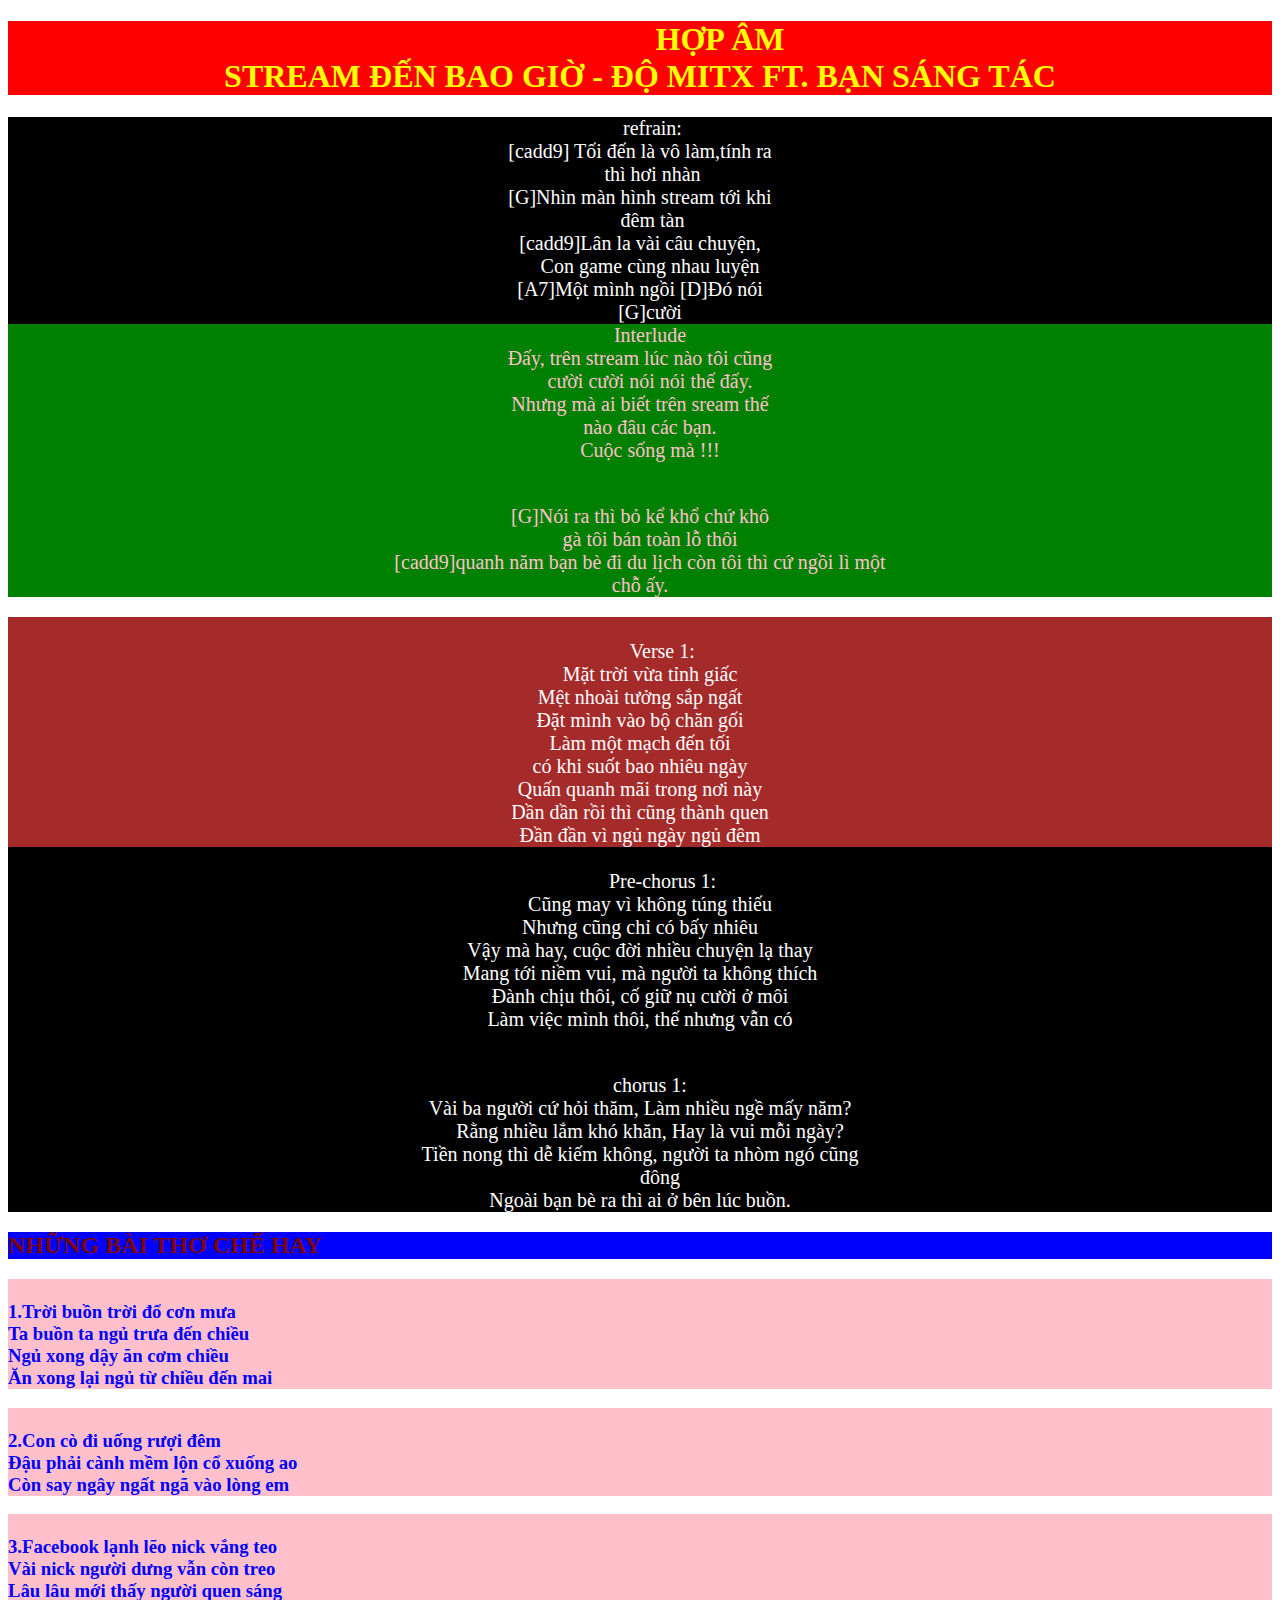
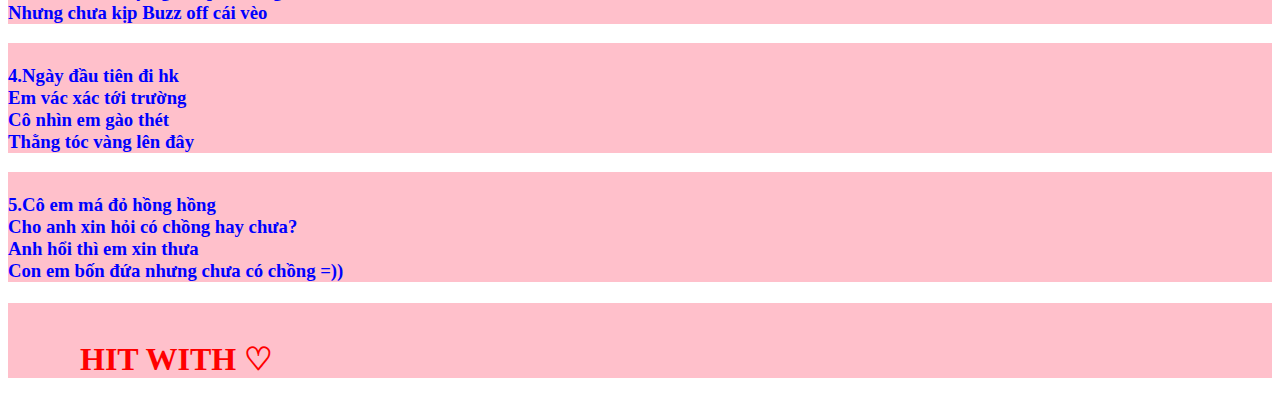
<file: index.html>
<!DOCTYPE html>
<html>
<head>
	<title>HIT</title>
	<meta charset="utf-8">
</head>
<body>
	<link rel="stylesheet" type="text/css" href="bai1_css.css">
	<h1> 
		<center>
			 &emsp; &emsp; &emsp; &emsp; HỢP ÂM 
			<br> STREAM ĐẾN BAO GIỜ - ĐỘ MITX FT. BẠN SÁNG TÁC
		</center> 
	 
	 </h1>
	 <div class="block-text">
	 
	 	<center class="doan1">
		 			&emsp; refrain:
		 			<br>[cadd9] Tối đến là vô làm,tính ra 
		 			<br>&emsp; thì hơi nhàn 
		  		 	<br>[G]Nhìn màn hình stream tới khi
		 			<br> &emsp; đêm tàn 
				  	<br>[cadd9]Lân la vài câu chuyện,
				  	<br>&emsp;Con game cùng nhau luyện 
				    <br>[A7]Một mình ngồi [D]Đó nói
				 	<br>&emsp;[G]cười	
	 	</center>	
		<center class="doan2">
				&emsp;Interlude
				<br>Đấy, trên stream lúc nào tôi cũng 
				<br>&emsp;cười cười nói nói thế đấy.
				<br>Nhưng mà ai biết trên sream thế 
				<br>&emsp;nào đâu các bạn.
				<br>&emsp;Cuộc sống mà !!!
				<p>
					<br>[G]Nói ra thì bỏ kể khổ chứ khô 
					<br>&emsp;gà tôi bán toàn lỗ thôi
					<br>[cadd9]quanh năm bạn bè đi du lịch còn tôi thì cứ ngồi lì một 
					<br>chỗ ấy.
				</p>
				
		</center>	
		<center class="doan3">
				<br> &emsp;&emsp; Verse 1:
				<br>&emsp;Mặt trời vừa tỉnh giấc
				<br>Mệt nhoài tưởng sắp ngất
				<br>Đặt mình vào bộ chăn gối
				<br>Làm một mạch đến tối
				<br>có khi suốt bao nhiêu ngày 
				<br>Quấn quanh mãi trong nơi này
				<br>Dần dần rồi thì cũng thành quen
				<br>Đần đần vì ngủ ngày ngủ đêm
		</center>
		<center class="doan4">
			<br>&emsp;&emsp; Pre-chorus 1:
			<br>&emsp;Cũng may vì không túng thiếu
			<br>Nhưng cũng chỉ có bấy nhiêu 
			<br>Vậy mà hay, cuộc đời nhiều chuyện lạ thay
			<br>Mang tới niềm vui, mà người ta không thích
			<br>Đành chịu thôi, cố giữ nụ cười ở môi
			<br>Làm việc mình thôi, thế nhưng vẫn có
			<p>
				<br>&emsp;chorus 1:
				<br>Vài ba người cứ hỏi thăm, Làm nhiều ngề mấy năm?
				<br>&emsp;Rằng nhiều lắm khó khăn, Hay là vui mỗi ngày?
				<br>Tiền nong thì dễ kiếm không, người ta nhòm ngó cũng 
				<br>&emsp;&emsp;đông
				<br>Ngoài bạn bè ra thì ai ở bên lúc buồn.
			</p>
		</center> 
	</div>
	<div class = "doan">
		<h2 style="background: blue; color: maroon;">
			NHỮNG BÀI THƠ CHẾ HAY
		</h2>
		<h3>
			<div class="doan1">
				<span>
					<br>1.Trời buồn trời đổ cơn mưa
					<br>Ta buồn ta ngủ trưa đến chiều
					<br>Ngủ xong dậy ăn cơm chiều
					<br>Ăn xong lại ngủ từ chiều đến mai
				</span>
					
			
			</div>
		</h3>
		<h3>
			<div class="doan2">
				<br>2.Con cò đi uống rượi đêm
				<br>Đậu phải cành mềm lộn cổ xuống ao
				<br>Còn say ngây ngất ngã vào lòng em
			</div>
		</h3>
		<h3>
			<div class="doan3">
			<br>3.Facebook lạnh lẽo nick vắng teo
			<br>Vài nick người dưng vẫn còn treo
			<br>Lâu lâu mới thấy người quen sáng
			<br>Nhưng chưa kịp Buzz off cái vèo
		</div>
		</h3>
		<h3>
			<div class="doan4">
	 			<br>4.Ngày đầu tiên đi hk
	 			<br>Em vác xác tới trường
	 			<br>Cô nhìn em gào thét
	 			<br>Thằng tóc vàng lên đây
 			</div>
		</h3>
 		<h3>
 			<div class="doan5">
	 			<br>5.Cô em má đỏ hồng hồng
	 			<br>Cho anh xin hỏi có chồng hay chưa?
	 			<br>Anh hổi thì em xin thưa 
	 			<br>Con em bốn đứa nhưng chưa có chồng =))
 			</div>
 		</h3>
	</div>
		
		<h1>
			<div class ="heat-shape">
			<br>&emsp;&emsp; HIT WITH ♡

		</div>
	</h1>
</body>
</html>
</file>
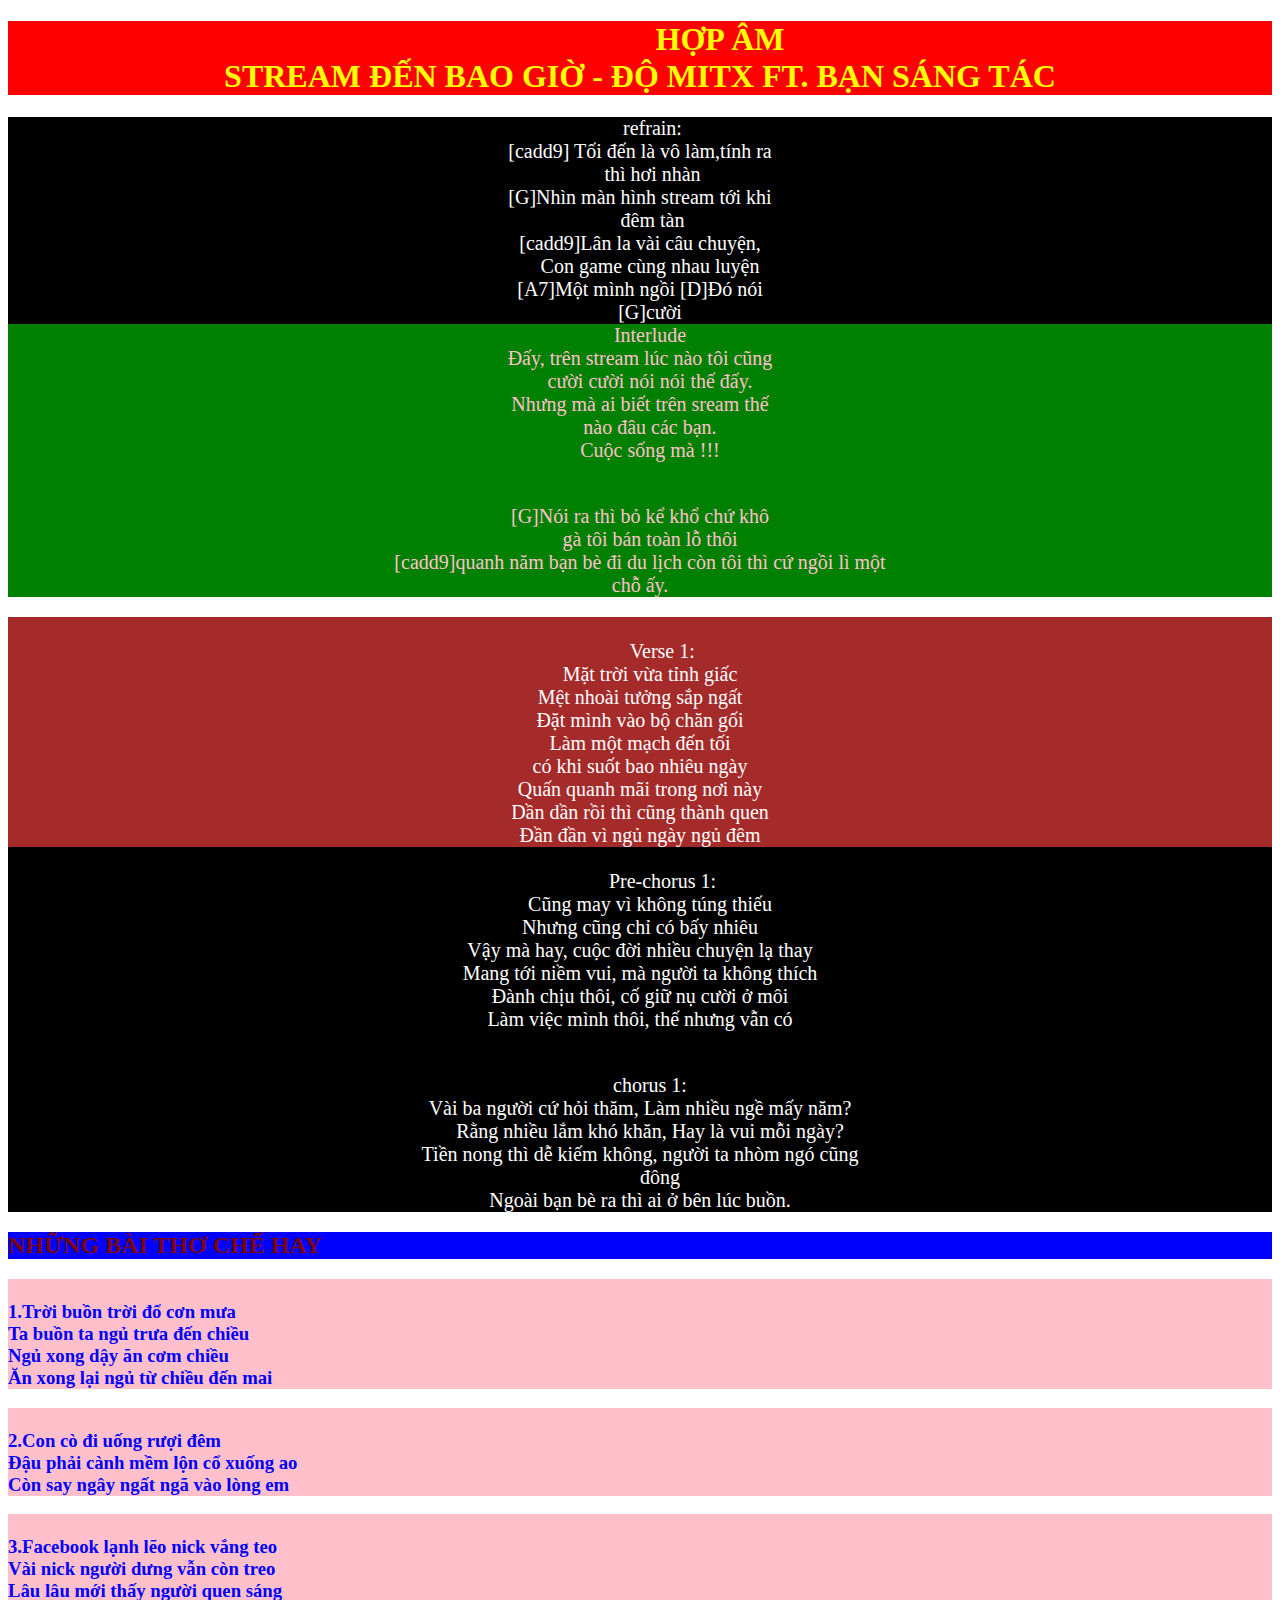
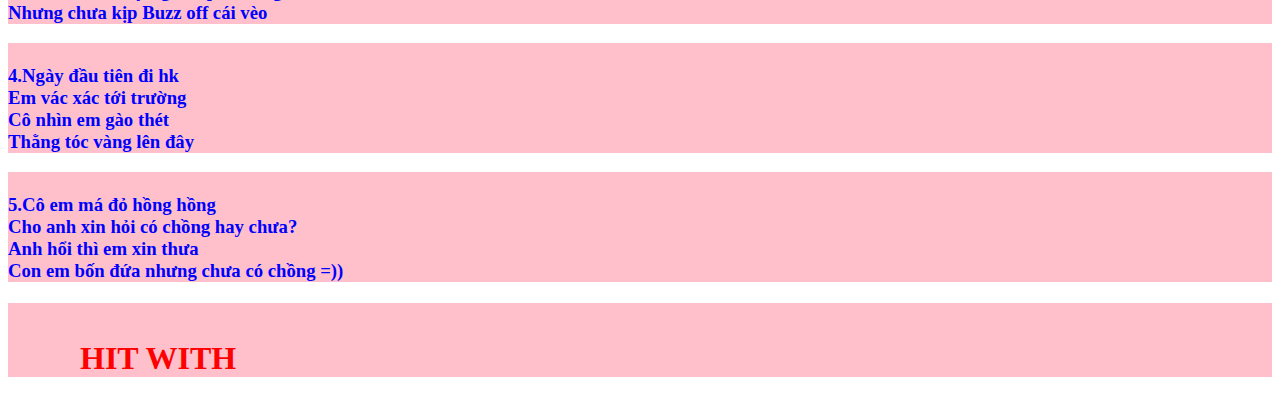
<file: bai 1.html>
<!DOCTYPE html>
<html>
<head>
	<title>HIT</title>
	<meta charset="utf-8">
</head>
<body>
	<link rel="stylesheet" type="text/css" href="bai1_css.css">
	<h1> 
		<center>
			 &emsp; &emsp; &emsp; &emsp; HỢP ÂM 
			<br> STREAM ĐẾN BAO GIỜ - ĐỘ MITX FT. BẠN SÁNG TÁC
		</center> 
	 
	 </h1>
	 <div class="block-text">
	 
	 	<center class="doan1">
		 			&emsp; refrain:
		 			<br>[cadd9] Tối đến là vô làm,tính ra 
		 			<br>&emsp; thì hơi nhàn 
		  		 	<br>[G]Nhìn màn hình stream tới khi
		 			<br> &emsp; đêm tàn 
				  	<br>[cadd9]Lân la vài câu chuyện,
				  	<br>&emsp;Con game cùng nhau luyện 
				    <br>[A7]Một mình ngồi [D]Đó nói
				 	<br>&emsp;[G]cười	
	 	</center>	
		<center class="doan2">
				&emsp;Interlude
				<br>Đấy, trên stream lúc nào tôi cũng 
				<br>&emsp;cười cười nói nói thế đấy.
				<br>Nhưng mà ai biết trên sream thế 
				<br>&emsp;nào đâu các bạn.
				<br>&emsp;Cuộc sống mà !!!
				<p>
					<br>[G]Nói ra thì bỏ kể khổ chứ khô 
					<br>&emsp;gà tôi bán toàn lỗ thôi
					<br>[cadd9]quanh năm bạn bè đi du lịch còn tôi thì cứ ngồi lì một 
					<br>chỗ ấy.
				</p>
				
		</center>	
		<center class="doan3">
				<br> &emsp;&emsp; Verse 1:
				<br>&emsp;Mặt trời vừa tỉnh giấc
				<br>Mệt nhoài tưởng sắp ngất
				<br>Đặt mình vào bộ chăn gối
				<br>Làm một mạch đến tối
				<br>có khi suốt bao nhiêu ngày 
				<br>Quấn quanh mãi trong nơi này
				<br>Dần dần rồi thì cũng thành quen
				<br>Đần đần vì ngủ ngày ngủ đêm
		</center>
		<center class="doan4">
			<br>&emsp;&emsp; Pre-chorus 1:
			<br>&emsp;Cũng may vì không túng thiếu
			<br>Nhưng cũng chỉ có bấy nhiêu 
			<br>Vậy mà hay, cuộc đời nhiều chuyện lạ thay
			<br>Mang tới niềm vui, mà người ta không thích
			<br>Đành chịu thôi, cố giữ nụ cười ở môi
			<br>Làm việc mình thôi, thế nhưng vẫn có
			<p>
				<br>&emsp;chorus 1:
				<br>Vài ba người cứ hỏi thăm, Làm nhiều ngề mấy năm?
				<br>&emsp;Rằng nhiều lắm khó khăn, Hay là vui mỗi ngày?
				<br>Tiền nong thì dễ kiếm không, người ta nhòm ngó cũng 
				<br>&emsp;&emsp;đông
				<br>Ngoài bạn bè ra thì ai ở bên lúc buồn.
			</p>
		</center> 
	</div>
	<div class = "doan">
		<h2 style="background: blue; color: maroon;">
			NHỮNG BÀI THƠ CHẾ HAY
		</h2>
		<h3>
			<div class="doan1">
				<span>
					<br>1.Trời buồn trời đổ cơn mưa
					<br>Ta buồn ta ngủ trưa đến chiều
					<br>Ngủ xong dậy ăn cơm chiều
					<br>Ăn xong lại ngủ từ chiều đến mai
				</span>
					
			
			</div>
		</h3>
		<h3>
			<div class="doan2">
				<br>2.Con cò đi uống rượi đêm
				<br>Đậu phải cành mềm lộn cổ xuống ao
				<br>Còn say ngây ngất ngã vào lòng em
			</div>
		</h3>
		<h3>
			<div class="doan3">
			<br>3.Facebook lạnh lẽo nick vắng teo
			<br>Vài nick người dưng vẫn còn treo
			<br>Lâu lâu mới thấy người quen sáng
			<br>Nhưng chưa kịp Buzz off cái vèo
		</div>
		</h3>
		<h3>
			<div class="doan4">
	 			<br>4.Ngày đầu tiên đi hk
	 			<br>Em vác xác tới trường
	 			<br>Cô nhìn em gào thét
	 			<br>Thằng tóc vàng lên đây
 			</div>
		</h3>
 		<h3>
 			<div class="doan5">
	 			<br>5.Cô em má đỏ hồng hồng
	 			<br>Cho anh xin hỏi có chồng hay chưa?
	 			<br>Anh hổi thì em xin thưa 
	 			<br>Con em bốn đứa nhưng chưa có chồng =))
 			</div>
 		</h3>
	</div>
		
		<h1>
			<div class ="heat-shape">
			<br>&emsp;&emsp; HIT WITH 

		</div>
	</h1>
</body>
</html>
</file>
<file: bai1_css.css>
h1{
	background: red;
	color: yellow;
}
.block-text{
	font-size:20px;
}
.block-text .doan1{
	background: black;
	color: white;
}
.block-text .doan2{
	background: green;
	color: pink;
}
.block-text .doan3{
	background: red;
	color: black;
}
.block-text .doan3{
	background: brown;
	color: white;
}
.block-text .doan4{
	background: black;
	color: white;
}
.doan .doan1{
	background: pink;
	color: blue;
}
.doan .doan2{
	background: pink;
	color: blue;
}
.doan .doan3{
	background: pink;
	color: blue;
}
.doan .doan4{
	background: pink;
	color: blue;
}
.doan .doan5{
	background: pink;
	color: blue;
}
.heat-shape{
	background: pink;
	color:red;
}
</file>
